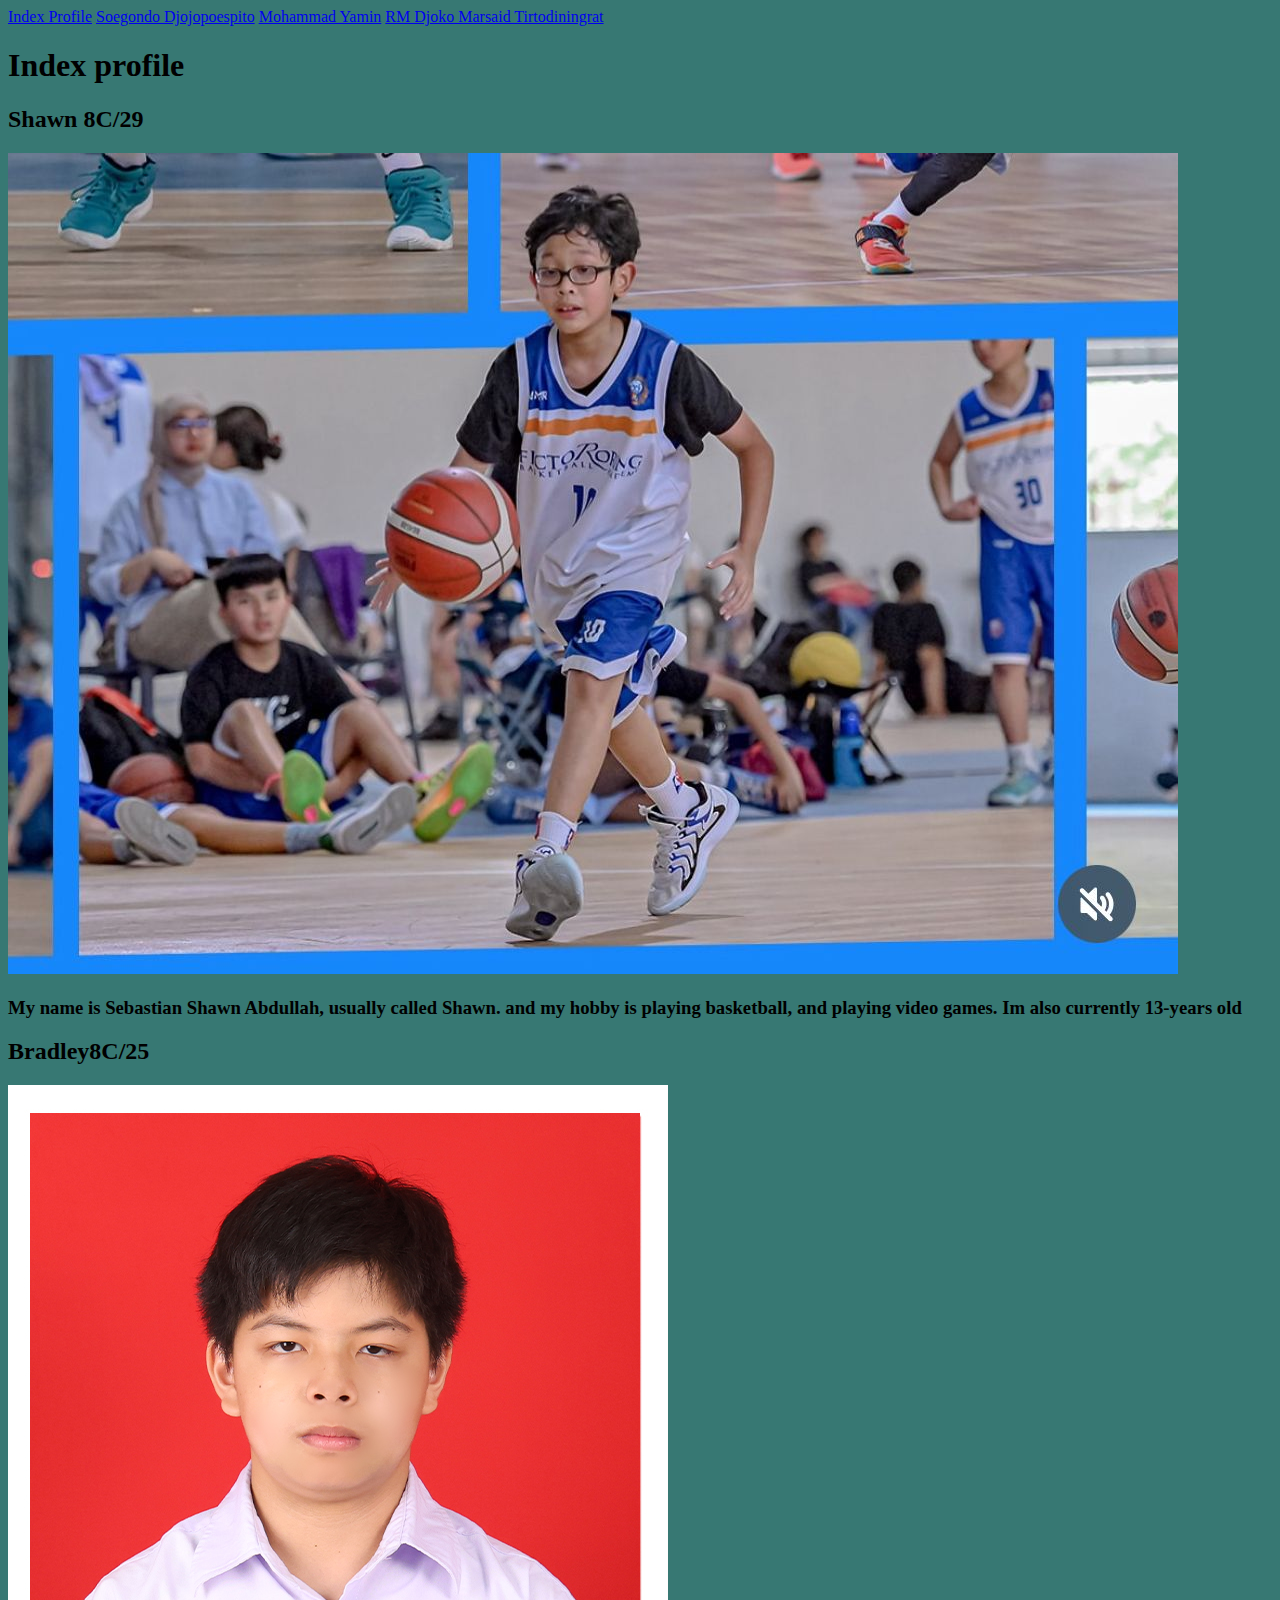
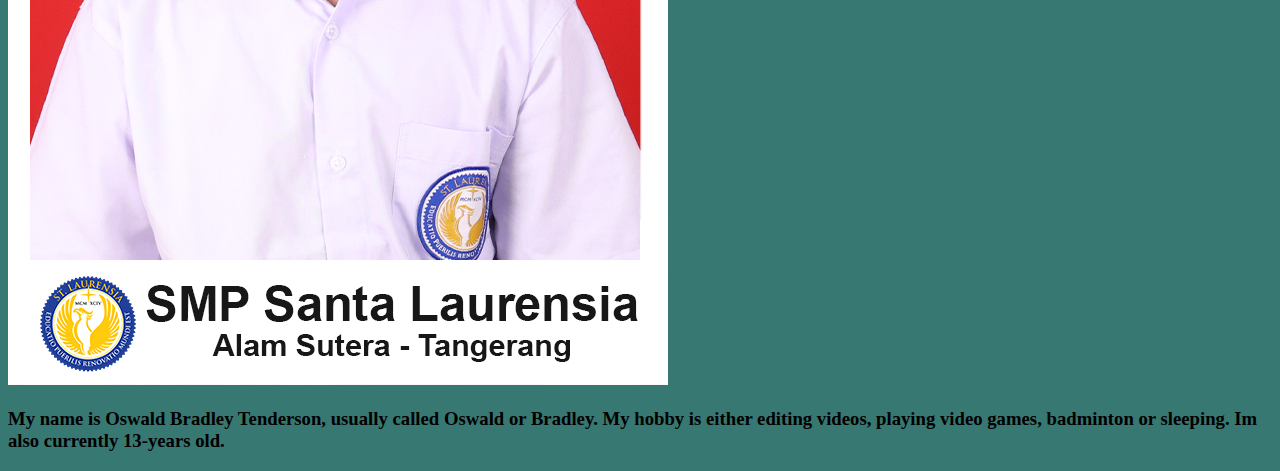
<file: index.html>
<!DOCTYPE html>
<html lang="en">
<head>
    <meta charset="UTF-8">
    <meta name="viewport" content="width=device-width, initial-scale=1.0">
    <link rel="stylesheet" href="style.css">
    <title>Index Profile</title>
</head>
<body>
    <nav>
            <a href="index.html">Index Profile</a>
            <a href="AP2TOKOHSUMPAHPEMUDA1.html">Soegondo Djojopoespito</a>
            <a href="AP2TOKOHSUMPAHPEMUDA2.html">Mohammad Yamin</a>
            <a href="AP2TOKOHSUMPAHPEMUDA3.html">RM Djoko Marsaid Tirtodiningrat</a>
    </nav>
    <h1>Index profile</h1>
    <h2>Shawn 8C/29</h2>
    <img src="WhatsApp Image 2025-09-29 at 21.03.58_0c81ab2e.jpg">
    <p>
        <h3>My name is Sebastian Shawn Abdullah, usually called Shawn. 
         and my hobby is playing basketball, and playing video games.
        Im also currently 13-years old</h3>
        </p>
    <H2>Bradley8C/25</H2>
    <img src="7F Oswald Brandley.jpg">
    <p>
        <h3>My name is Oswald Bradley Tenderson, usually called Oswald or Bradley. 
        My hobby is either editing videos, playing video games, badminton or sleeping.
        Im also currently 13-years old.</h3>
    </p>
</body>

</html>
</file>
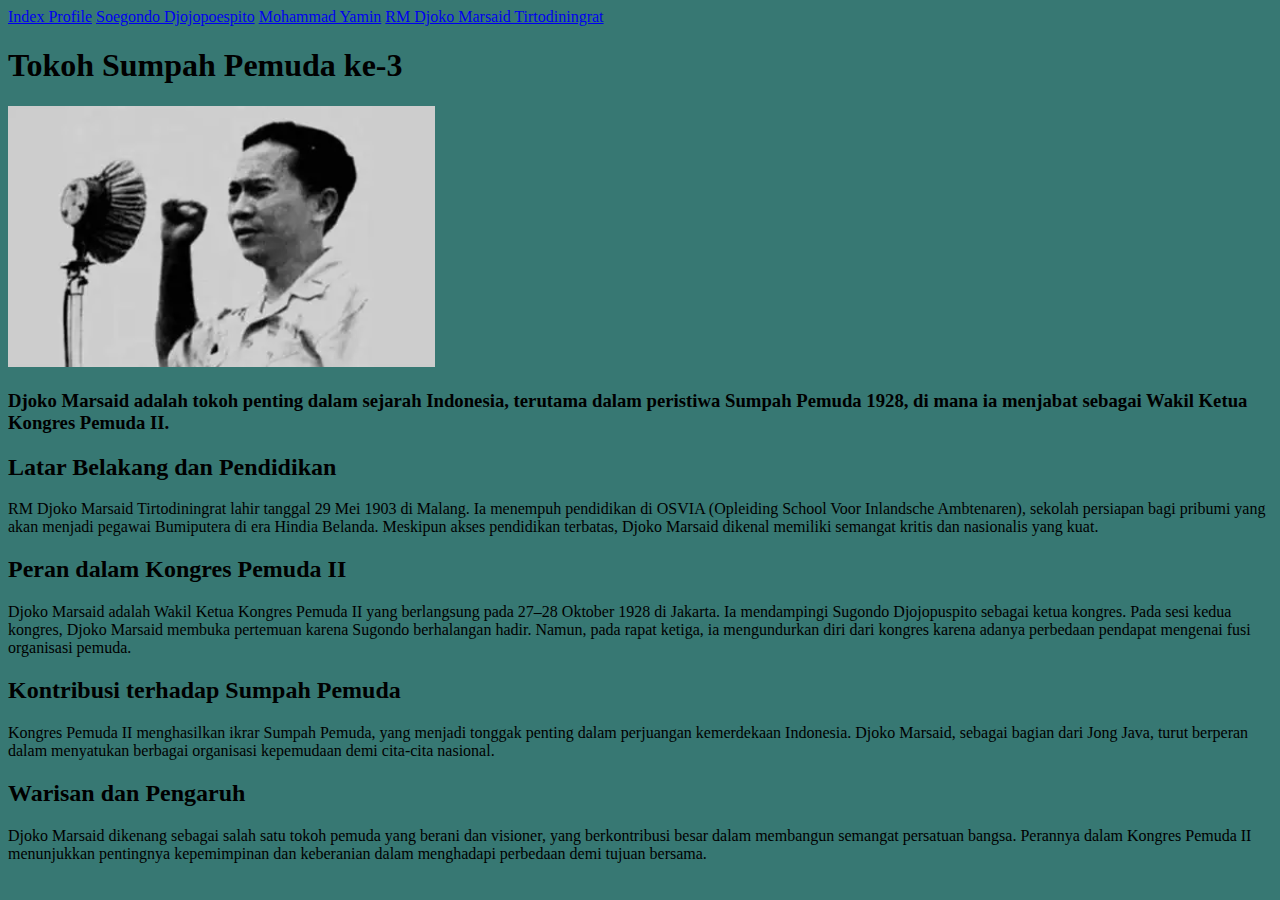
<file: AP2TOKOHSUMPAHPEMUDA3.html>
<!DOCTYPE html>
<html lang="en">
<head>
    <meta charset="UTF-8">
    <meta name="viewport" content="width=device-width, initial-scale=1.0">
    <link rel="stylesheet" href="style.css">
    <title>Tokoh Sumpah Pemuda ke-3</title>
</head>
<body>
    <nav>
            <a href="index.html">Index Profile</a>
            <a href="AP2TOKOHSUMPAHPEMUDA1.html">Soegondo Djojopoespito</a>
            <a href="AP2TOKOHSUMPAHPEMUDA2.html">Mohammad Yamin</a>
            <a href="AP2TOKOHSUMPAHPEMUDA3.html">RM Djoko Marsaid Tirtodiningrat</a>
    </nav>
    <h1>Tokoh Sumpah Pemuda ke-3</h1>
    <img src="Screenshot 2025-11-12 104747.png">

    <p><h3>Djoko Marsaid adalah tokoh penting dalam sejarah Indonesia, terutama dalam peristiwa Sumpah Pemuda 1928, di mana ia menjabat sebagai Wakil Ketua Kongres Pemuda II.</h3></p>

    <h2>Latar Belakang dan Pendidikan</h2>
    <p>RM Djoko Marsaid Tirtodiningrat lahir tanggal 29 Mei 1903 di Malang. Ia menempuh pendidikan di OSVIA (Opleiding School Voor Inlandsche Ambtenaren), sekolah persiapan bagi pribumi yang akan menjadi pegawai Bumiputera di era Hindia Belanda. Meskipun akses pendidikan terbatas, Djoko Marsaid dikenal memiliki semangat kritis dan nasionalis yang kuat.</p>

    <h2>Peran dalam Kongres Pemuda II</h2>
    <p>Djoko Marsaid adalah Wakil Ketua Kongres Pemuda II yang berlangsung pada 27–28 Oktober 1928 di Jakarta. Ia mendampingi Sugondo Djojopuspito sebagai ketua kongres. Pada sesi kedua kongres, Djoko Marsaid membuka pertemuan karena Sugondo berhalangan hadir. Namun, pada rapat ketiga, ia mengundurkan diri dari kongres karena adanya perbedaan pendapat mengenai fusi organisasi pemuda.</p>
     
    <h2>Kontribusi terhadap Sumpah Pemuda</h2>
    <p>Kongres Pemuda II menghasilkan ikrar Sumpah Pemuda, yang menjadi tonggak penting dalam perjuangan kemerdekaan Indonesia. Djoko Marsaid, sebagai bagian dari Jong Java, turut berperan dalam menyatukan berbagai organisasi kepemudaan demi cita-cita nasional.</p>

    <h2>Warisan dan Pengaruh</h2>
    <p>Djoko Marsaid dikenang sebagai salah satu tokoh pemuda yang berani dan visioner, yang berkontribusi besar dalam membangun semangat persatuan bangsa. Perannya dalam Kongres Pemuda II menunjukkan pentingnya kepemimpinan dan keberanian dalam menghadapi perbedaan demi tujuan bersama.</p>
</body>

</html>
</file>
<file: style.css>
body { background-color: rgb(55, 120, 115); }
</file>
